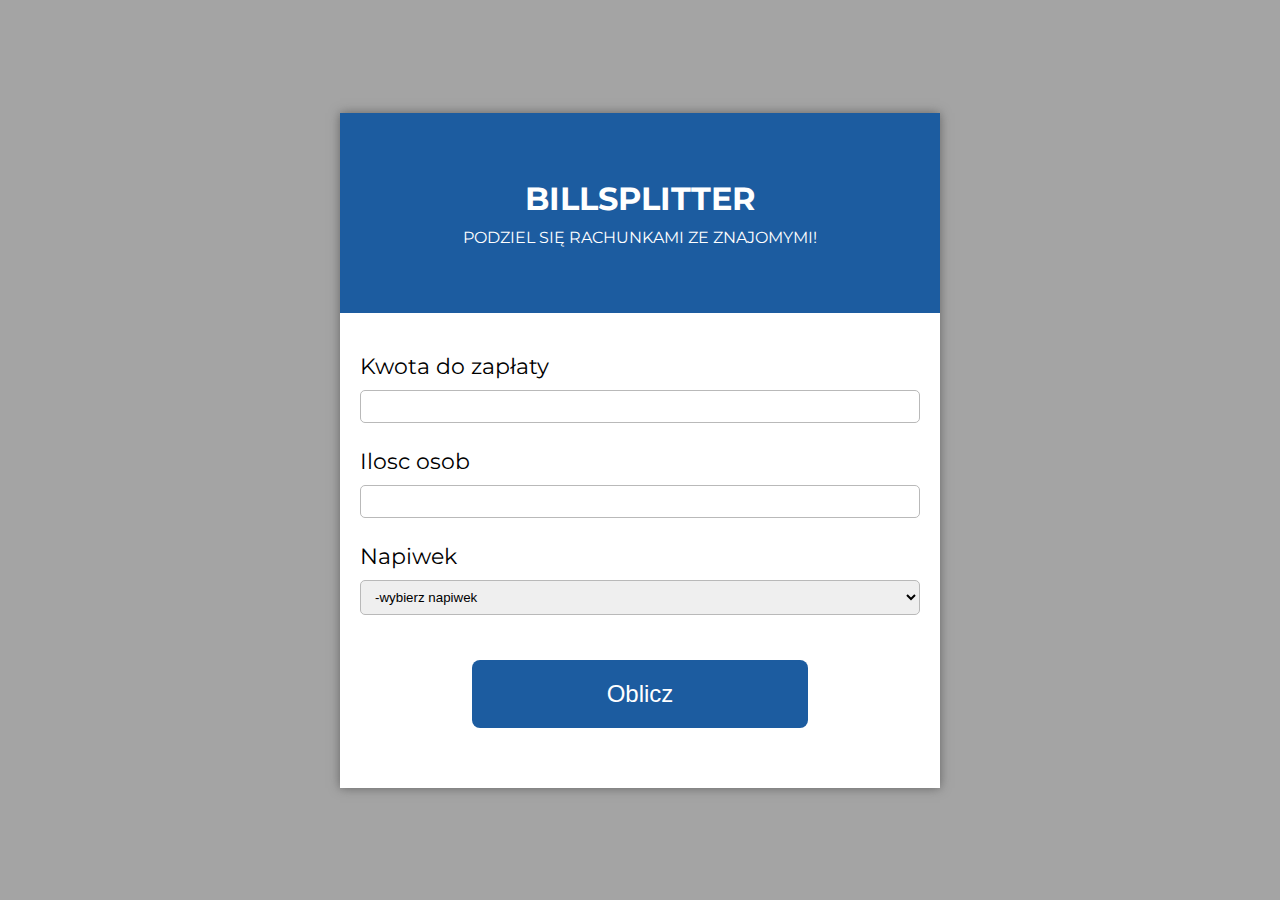
<file: bills-tips-calculator/index.html>
<!DOCTYPE html>
<html lang="en">
<head>
    <meta charset="UTF-8">
    <title>Billsplitter</title>
    <link rel="stylesheet" href="style.css">
    <link rel="preconnect" href="https://fonts.gstatic.com">
    <link href="https://fonts.googleapis.com/css2?family=Montserrat:wght@400;700&display=swap" rel="stylesheet">
</head>
<body>
<div class="wrapper">
    <div class="top">
        <h1>Billsplitter</h1>
        <p>Podziel się rachunkami ze znajomymi!</p>
    </div>
    <p class="bottom">
        <label for="price">Kwota do zapłaty</label>
        <input id="price" type="number" min="0" >
        <label for="people">Ilosc osob</label>
        <input id="people" type="number" min="1">
        <label for="tip">Napiwek</label>
        <select id="tip">
            <option value="0" disabled selected>-wybierz napiwek</option>
            <option value="0.05">5%</option>
            <option value="0.1">10%</option>
            <option value="0.15">15%</option>
            <option value="0.2">20%</option>
        </select>

        <button class="count">Oblicz</button>
        <p class="error"></p>
    <p class="cost-info">Powinniscie sie zlozyc po <span class="cost"></span></p>
    </div>

</div>


<script src="script.js"></script>
</body>
</html>
</file>
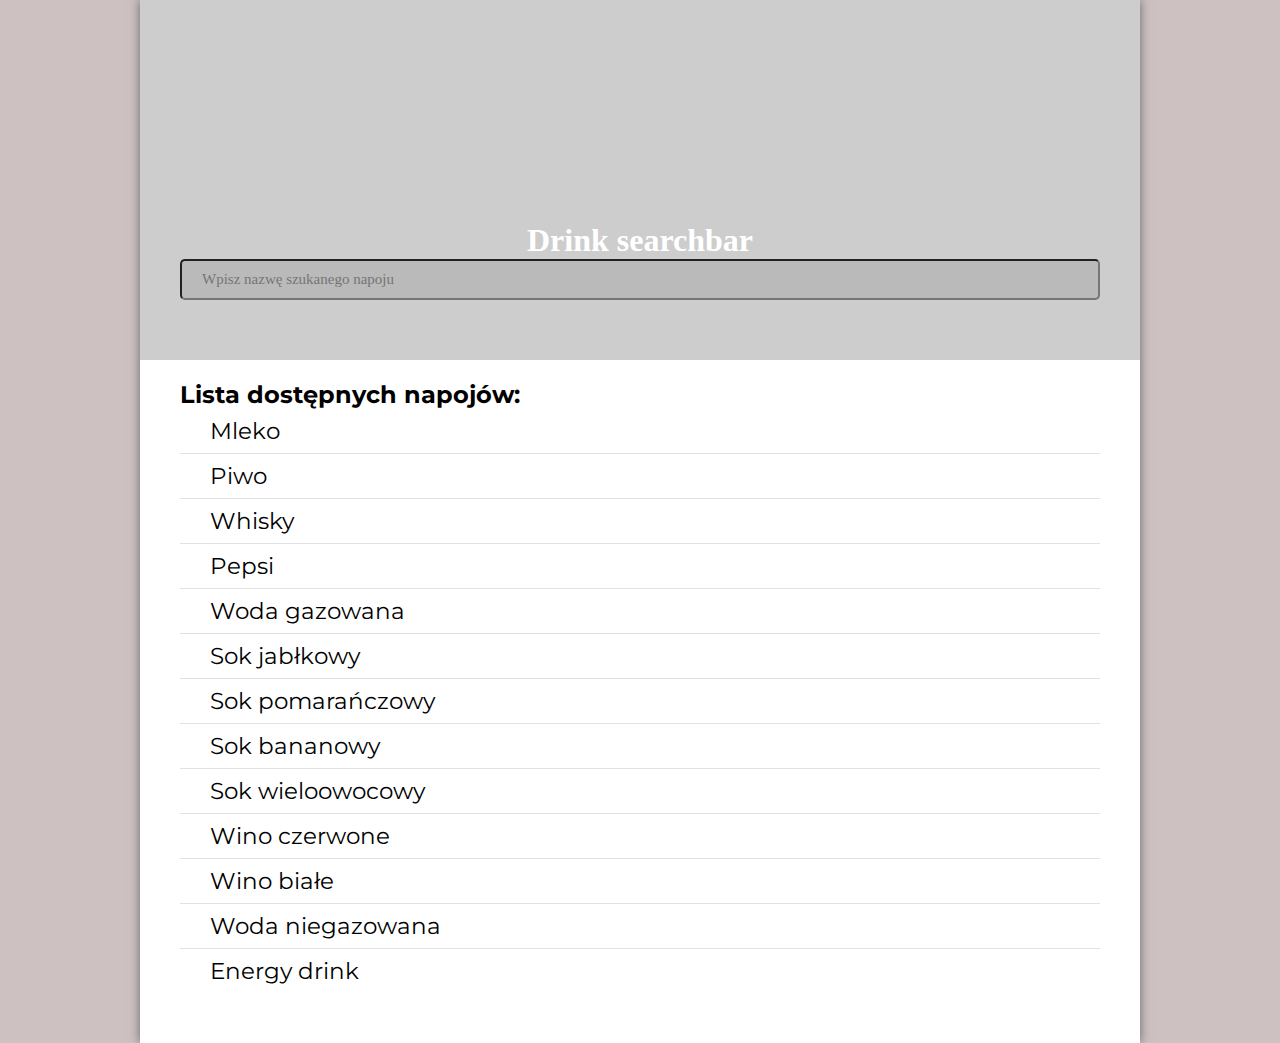
<file: searchbar/index.html>
<!DOCTYPE html>
<html lang="en">
<head>
    <meta charset="UTF-8">
    <title>Drinks searchbar</title>
    <link rel="stylesheet" href="style.css">
    <link rel="preconnect" href="https://fonts.gstatic.com">
    <link href="https://fonts.googleapis.com/css2?family=Montserrat:wght@400;700&display=swap" rel="stylesheet">
</head>
<body>
<div class="wrapper">
    <div class="header">
        <div class="shadow"></div>
        <h1>Drink searchbar</h1>
        <input type="text" class="search" placeholder="Wpisz nazwę szukanego napoju">
    </div>
    <div class="drink-list">
        <h2>Lista dostępnych napojów: </h2>
        <ul>
            <li>Mleko</li>
            <li>Piwo</li>
            <li>Whisky</li>
            <li>Pepsi</li>
            <li>Woda gazowana</li>
            <li>Sok jabłkowy</li>
            <li>Sok pomarańczowy</li>
            <li>Sok bananowy</li>
            <li>Sok wieloowocowy</li>
            <li>Wino czerwone</li>
            <li>Wino białe</li>
            <li>Woda niegazowana</li>
            <li>Energy drink</li>
        </ul>
    </div>
</div>


<script src="script.js"></script>
</body>
</html>
</file>
<file: bills-tips-calculator/style.css>
* {
    box-sizing: border-box;
    margin: 0;
    padding: 0;
}

body{
    display: flex;
    justify-content: center;
    align-items: center;
    min-height: 100vh;
    font-family: 'Montserrat';
    background-color: rgb(164, 164, 164);
}

.wrapper{
    width: 600px;
    background-color: rgb(255, 255, 255);
    box-shadow: 0 0 10px rgb(100, 100, 100);

}

.top{
    display: flex;
    justify-content: center;
    align-items: center;
    flex-direction: column;
    height: 200px;
    color: #fff;
    background-color: #1c5ca0;
    text-transform: uppercase;
}

.top p{
    margin-top: 10px;
}


.bottom{
    padding: 40px 20px;

}

label{
    display: block;
    margin-bottom: 10px;
    font-size: 22px;

}

input,select{
    margin-bottom: 25px;
    padding: 8px 10px;
    width: 100%;
    border-radius: 5px;
    border: 1px solid rgb(185,185,185);
}

.count{
    display: block;
    margin: 20px auto;
    padding: 20px 10px;
    width: 60%;
    font-size: 24px;
    border-radius: 8px;
    color: #fff;
    background-color: #1c5ca0;
    border: none;
    cursor: pointer;
    transition: background-color .3s;

}

.count:hover{
    background-color: #114072;
}

.cost-info{
    display:none;
    margin-top: 30px;
    font-size: 20px;
}

.cost{
    font-weight: bold;
}


.error{
    font-size: 18px;
    color: rgb(199,63,29);
    text-align:center;

}
</file>
<file: searchbar/style.css>
* {
    box-sizing: border-box;
    margin: 0;
    padding: 0;
}

body{
    display: flex;
    justify-content: center;
    align-items: center;
    min-height: 100vh;
    font-family: 'Montserrat';
    background-color: rgb(205, 193, 193);
}

.wrapper{
    width: 1000px;
    background-color: rgb(255,255,255);
    box-shadow: 0 0 10px rgb(102, 102, 102);

}

.header {
    display: flex;
    justify-content: flex-end;
    align-items: center;
    flex-direction: column;
    position: relative;
    height: 360px;
    padding: 20px 40px;
    font-family: "Montserrat SemiBold";
    color: white;
    background-image: url('https://cdn.pixabay.com/photo/2018/06/03/14/32/whisky-3450670_1280.jpg');
    background-size: cover;
    background-position: center;
    z-index: 0;
}


.shadow{
    position: absolute;
    top: 0;
    left: 0;
    width: 100%;
    height: 100%;
    background-color: rgba(112, 112, 112,.35);
    z-index: -1;
}

.h1{
    margin-bottom: 40px;
    color: #ffff;
    font-size: 50px;

}

.search{
    padding: 10px 20px;
    margin-bottom:40px;
    width:100%;
    font-size: 15px;
    font-family: "Open Sans";
    border-radius: 5px;
    background-color: #bababa
}


.drink-list{
    padding: 20px 40px;
}

.h2{
    padding: 30px 0;

}

ul{
    padding-bottom: 30px;
    font-size: 23px;
    list-style: none;
}
li{
    padding: 8px 30px;
    border-bottom: 1px solid rgb(226,226,226);
}

li:last-child{
    border-bottom: 0;
}
</file>
